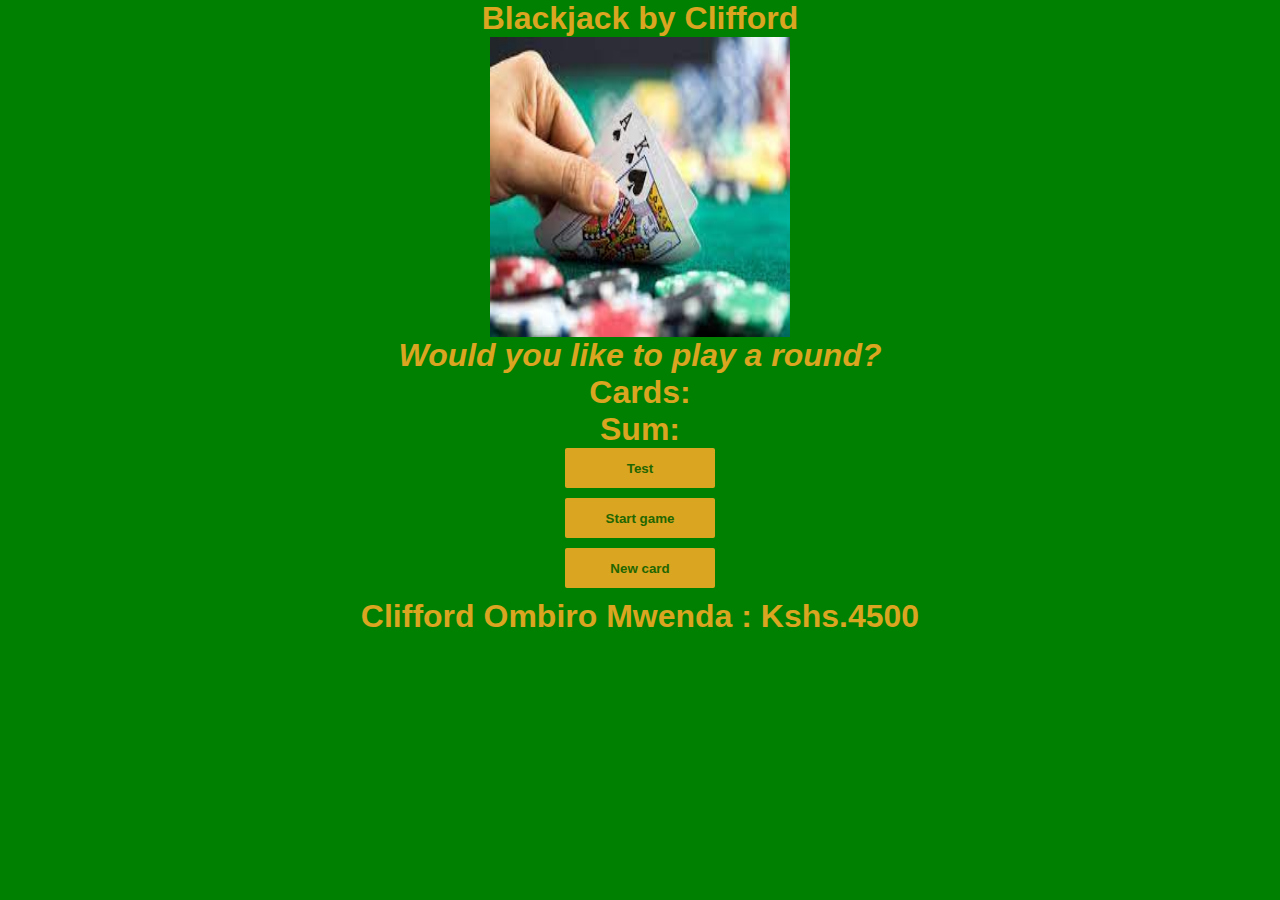
<file: index.html>
<!doctype html>
<html>
    <head>
        <title>Blackjack</title>
        <link rel="stylesheet" href="index.css">
        <meta name="viewport" content="width=device-width, initial-scale=1.0">
    </head>
    <body>
        <h1 id="cliff">Blackjack</h1>
        <img src="blackjack.png" alt="blackjack game" class="casino">
        <p id="message-el">Would you like to play a round?</p>
        <p id="card-el">Cards: </p>
        <p id="sum-el">Sum: </p>
        <div id="box"></div>
        <button onclick="nextImage()">Test</button><br>
        <button onclick="startGame()">Start game</button><br>
        <button onclick="newCard()">New card</button>
        <p id="player-el"><p>
        <script src="index.js">
        </script>
    </body>
    </html>
</file>
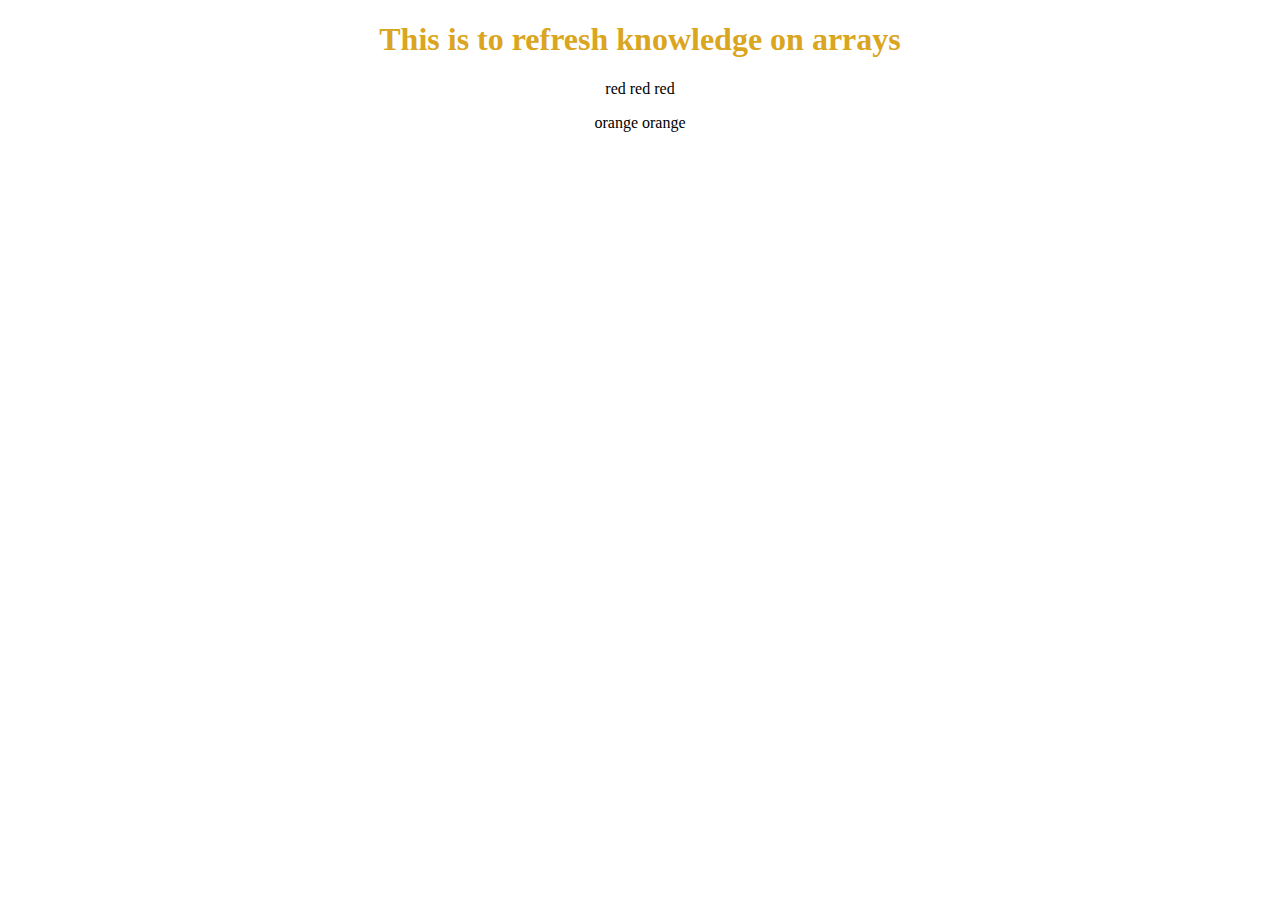
<file: array.html>
<!DOCTYPE html>
<html lang="en">
<head>
    <meta charset="UTF-8">
    <meta http-equiv="X-UA-Compatible" content="IE=edge">
    <meta name="viewport" content="width=device-width, initial-scale=1.0">
    <title>Array</title>
    <link rel="stylesheet" href="array.css">
</head>
<body>
    <h1>This is to refresh knowledge on arrays</h1>
    <p id="red-shelf"></p>
    <p id="orange-shelf"></p>
    <script src="arrays.js"></script>
</body>
</html>
</file>
<file: index.css>
*{
    padding: 0;
    margin: 0;
    font-family: 'Trebuchet MS', 'Lucida Sans Unicode', 
    'Lucida Grande', 'Lucida Sans', Arial, sans-serif;
}
body{
    color: white;
    background-color: green;
    text-align: center;
    font-weight: bold;
}
#cliff{
    color: goldenrod;
}
#message-el{
    font-style: italic;
}
p{
    font-weight: bold;
    font-size: 2rem;
    color: goldenrod;
}
img{
    height: 300px;
    width: 300px;
    display: block;
    margin-left: auto;
    margin-right: auto;
}
button{
    background-color: goldenrod;
    color: hsla(100, 100%, 20%, 1.0);
    width: 150px;
    height: 40px;
    padding-top: 5px;
    padding-bottom: 5px;
    font-weight: bold;
    border: none;
    border-radius: 2px;
    margin-bottom: 10px;
}
</file>
<file: array.css>
body{
    color: black;
    text-align: center;
}
h1{
    color: goldenrod;
}
</file>
